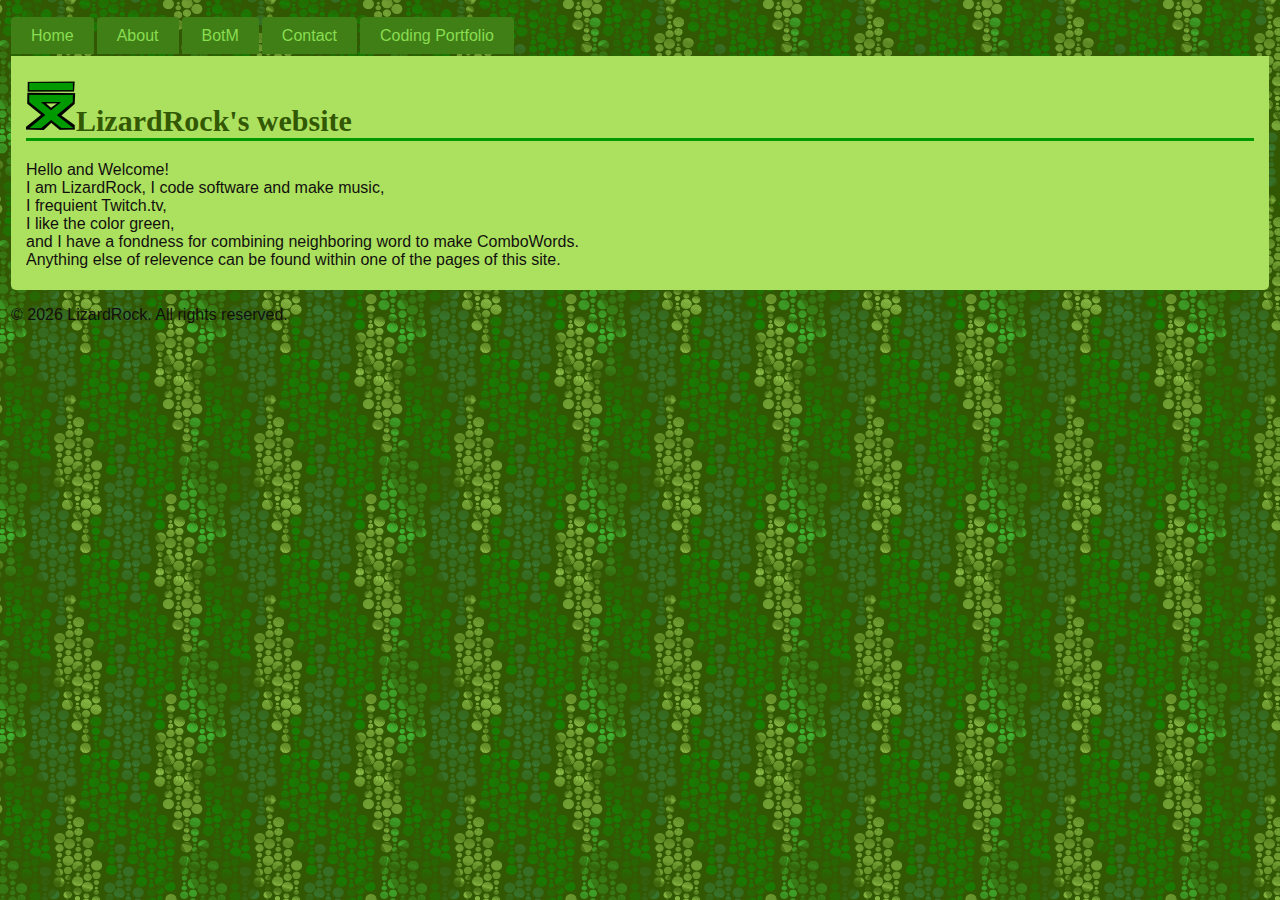
<file: index.html>
<!DOCTYPE html>
<html>

<head>
  <title>LizardRock</title>
  <link href="site.css" rel="stylesheet">
</head>

<body>

  <nav id="nav01"></nav>


  <div id="main">
  <h1><img src="Logo.png" alt="LizardRock Symbol" 
style="width:50px;height:50px">LizardRock's website</h1>

<p>
Hello and Welcome! <br/>
I am LizardRock, I code software and make music,<br/>
I frequient Twitch.tv, <br/>
I like the color green,<br/>
and I have a fondness for combining neighboring word to make ComboWords.<br/>
Anything else of relevence can be found within one of the pages of this site.
</p>
  
  </div>
<footer id="foot01"></footer>
<script src="script.js"></script>

</body>
</html>
</file>
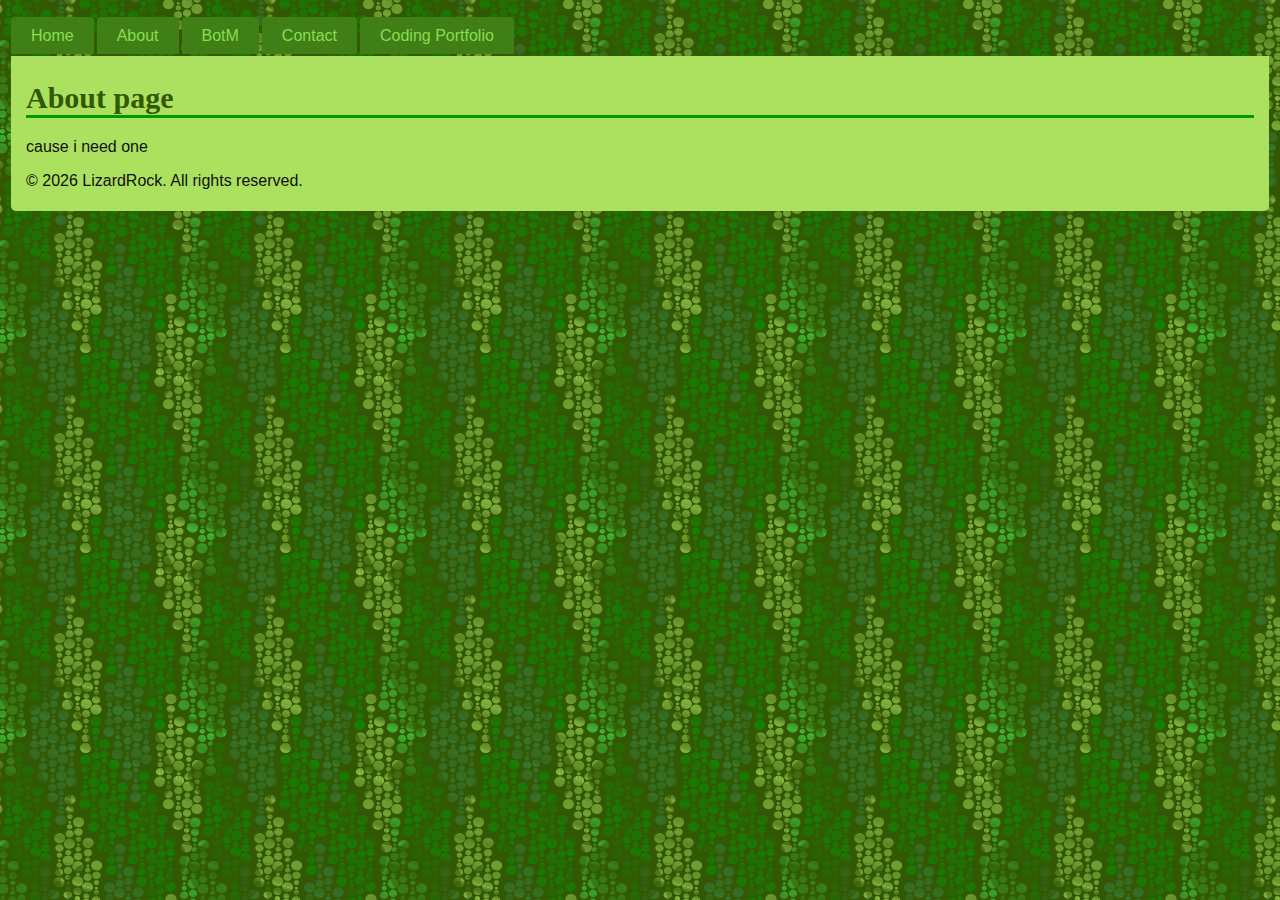
<file: about.html>
<!DOCTYPE html>
<html>

<head>
  <title>About</title>
  <link href="site.css" rel="stylesheet">
</head>

<body>

  <nav id="nav01"></nav>

  <div id="main">
  <h1>About page</h1>
  <p>cause i need one</p>
  <footer id="foot01"></footer>
  </div>

<script src="script.js"></script>

</body>
</html>
</file>
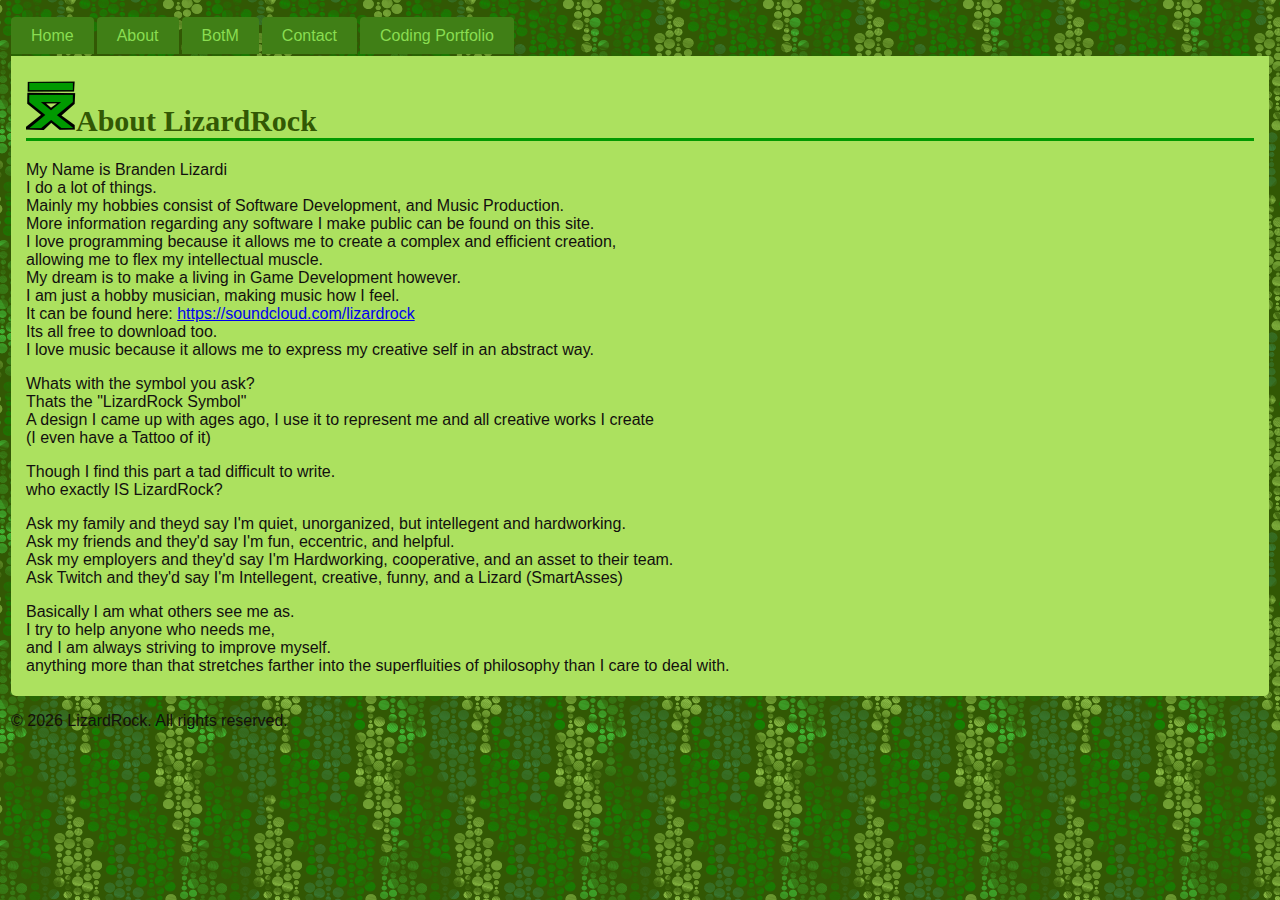
<file: About.html>
<!DOCTYPE html>
<html>

<head>
  <title>LizardRock About</title>
  <link href="site.css" rel="stylesheet">
</head>

<body>

  <nav id="nav01"></nav>


  <div id="main">
  <h1><img src="Logo.png" alt="LizardRock Symbol" 
style="width:50px;height:50px">About LizardRock</h1>

<p>
My Name is Branden Lizardi<br/>
I do a lot of things.<br/>
Mainly my hobbies consist of Software Development, and Music Production.<br/>
More information regarding any software I make public can be found on this site.<br/>
I love programming because it allows me to create a complex and efficient creation, <br/>
allowing me to flex my intellectual muscle.<br/>
My dream is to make a living in Game Development however.<br/>
I am just a hobby musician, making music how I feel.<br/>
It can be found here: <a href="https://soundcloud.com/lizardrock">https://soundcloud.com/lizardrock</a> <br/>
Its all free to download too.<br/>
I love music because it allows me to express my creative self in an abstract way.

</p>

<p>
Whats with the symbol you ask? <br/>
Thats the "LizardRock Symbol" <br/>
A design I came up with ages ago, I use it to represent me and all creative works I create<br/>
(I even have a Tattoo of it)
</p>

<p>
Though I find this part a tad difficult to write.<br/>
who exactly IS LizardRock?</p>
<p>
Ask my family and theyd say I'm quiet, unorganized, but intellegent and hardworking.<br/>
Ask my friends and they'd say I'm fun, eccentric, and helpful.<br/>
Ask my employers and they'd say I'm Hardworking, cooperative, and an asset to their team.<br/>
Ask Twitch and they'd say I'm Intellegent, creative, funny, and a Lizard (SmartAsses)<br/>
</p>
<p>
Basically I am what others see me as.<br/>
I try to help anyone who needs me,<br/>
and I am always striving to improve myself.<br/>
anything more than that stretches farther into the superfluities of philosophy than I care to deal with.
  </p>
  
  
  </div>
<footer id="foot01"></footer>
<script src="script.js"></script>

</body>
</html>
</file>
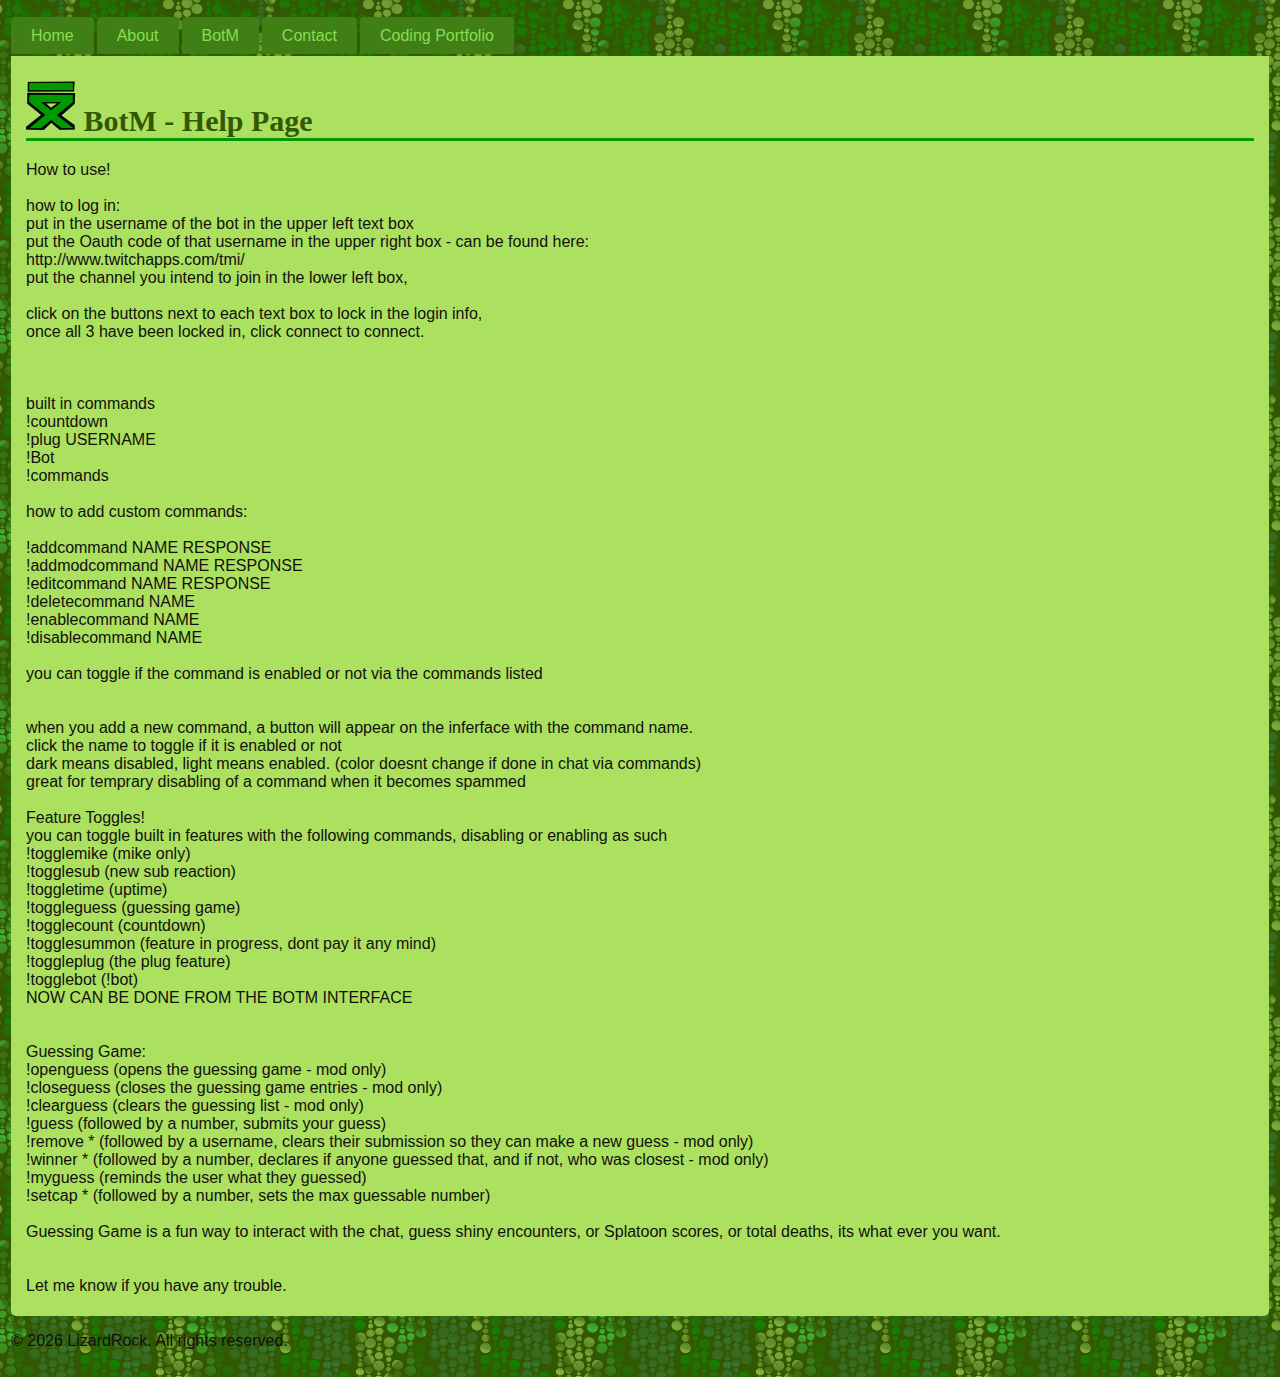
<file: BotHelp.html>
<!DOCTYPE html>
<html>

<head>
  <title>LizardRock - BotM</title>
  <link href="site.css" rel="stylesheet">
</head>

<body>

  <nav id="nav01"></nav>

  <div id="main">
  <h1>
<img src="Logo.png" alt="LizardRock Symbol" 
style="width:50px;height:50px">
BotM - Help Page
</h1>

<p>
How to use!</br>
<br/>
how to log in:<br/>
put in the username of the bot in the upper left text box<br/>
put the Oauth code of that username in the upper right box - can be found here: <br/>http://www.twitchapps.com/tmi/<br/>
put the channel you intend to join in the lower left box,<br/>
<br/>
click on the buttons next to each text box to lock in the login info, <br/>
once all 3 have been locked in, click connect to connect.<br/>
<br/>
<br/>
<br/>
built in commands<br/>
!countdown<br/>
!plug USERNAME<br/>
!Bot<br/>
!commands<br/>
<br/>
how to add custom commands:<br/>
<br/>
!addcommand NAME RESPONSE<br/>
!addmodcommand NAME RESPONSE<br/>
!editcommand NAME RESPONSE<br/>
!deletecommand NAME<br/>
!enablecommand NAME <br/>
!disablecommand NAME<br/>
<br/>
you can toggle if the command is enabled or not via the commands listed<br/>
<br/>
<br/>
when you add a new command, a button will appear on the inferface with the command name.<br/>
click the name to toggle if it is enabled or not <br/>
dark means disabled, light means enabled. (color doesnt change if done in chat via commands)<br/>
great for temprary disabling of a command when it becomes spammed <br/>
<br/>
Feature Toggles!<br/>
you can toggle built in features with the following commands, disabling or enabling as such<br/>
!togglemike 	(mike only)<br/>
!togglesub 	(new sub reaction)<br/>
!toggletime	(uptime)<br/>
!toggleguess	(guessing game)<br/>
!togglecount	(countdown)<br/>
!togglesummon	(feature in progress, dont pay it any mind)<br/>
!toggleplug	(the plug feature)<br/>
!togglebot	(!bot)<br/>
NOW CAN BE DONE FROM THE BOTM INTERFACE<br/>
<br/>
<br/>
Guessing Game:<br/>
!openguess	(opens the guessing game - mod only)<br/>
!closeguess	(closes the guessing game entries - mod only)<br/>
!clearguess	(clears the guessing list - mod only)<br/>
!guess		(followed by a number, submits your guess)<br/>
!remove	*	(followed by a username, clears their submission so they can make a new guess - mod only)<br/>
!winner	*	(followed by a number, declares if anyone guessed that, and if not, who was closest - mod only)<br/>
!myguess	(reminds the user what they guessed)<br/>
!setcap	*	(followed by a number, sets the max guessable number)<br/>
<br/>
Guessing Game is a fun way to interact with the chat, guess shiny encounters, or Splatoon scores, or total deaths, its what ever you want. <br/>
<br/>
<br/>
Let me know if you have any trouble.
</p>


  
  </div>
<footer id="foot01"></footer>
<script src="script.js"></script>

</body>
</html>
</file>
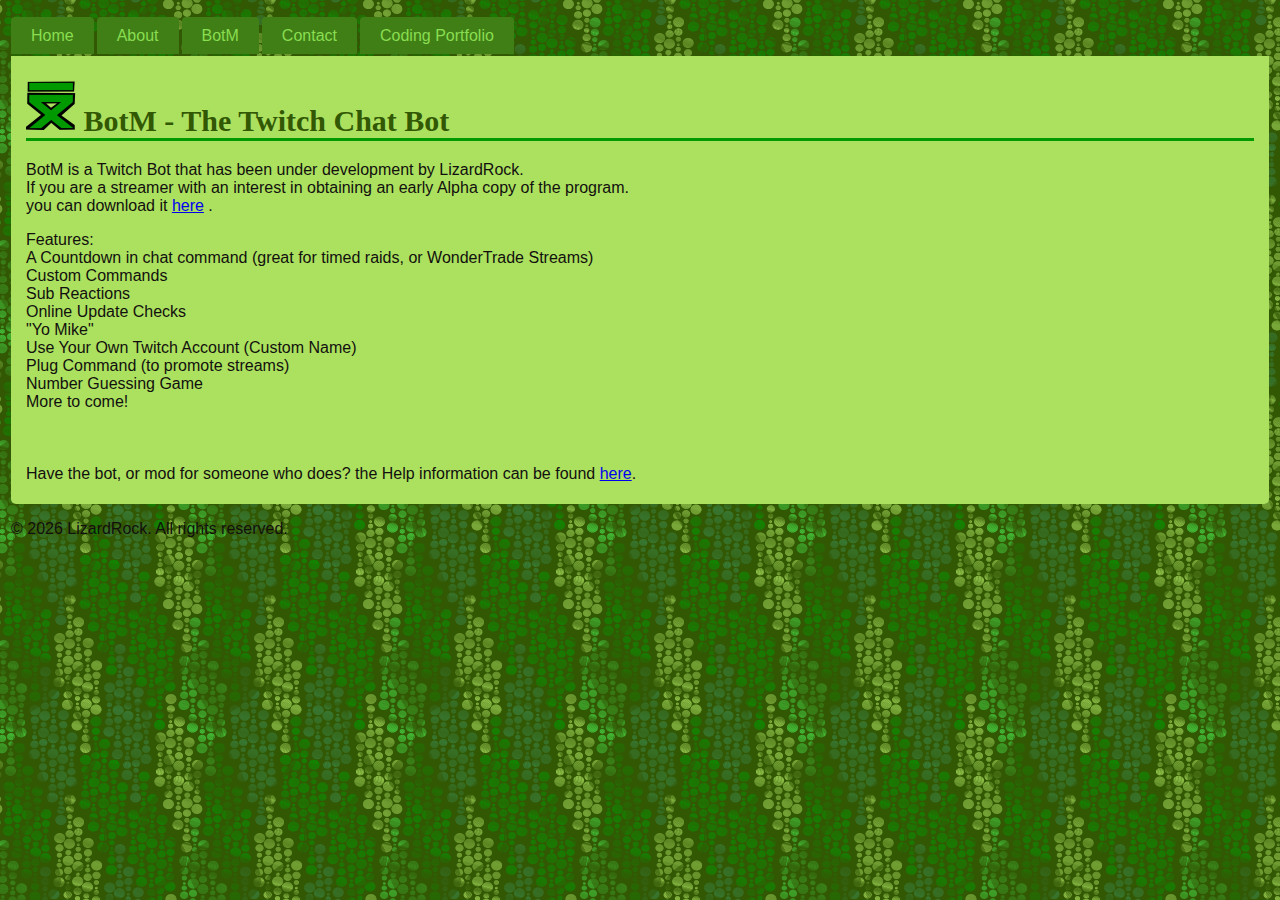
<file: BotM.html>
<!DOCTYPE html>
<html>

<head>
  <title>LizardRock - BotM</title>
  <link href="site.css" rel="stylesheet">
</head>

<body>

  <nav id="nav01"></nav>

  <div id="main">
  <h1>
<img src="Logo.png" alt="LizardRock Symbol" 
style="width:50px;height:50px">
BotM - The Twitch Chat Bot
</h1>
  <p>BotM is a Twitch Bot that has been under development by LizardRock. <br/>
  If you are a streamer with an interest in obtaining an early Alpha copy of the program.<br/>
  you can download it <a href="http://lizardrock.github.io/BotM/BotM2.zip">here</a> .
</p>
<p>Features:<br/>
A Countdown in chat command (great for timed raids, or WonderTrade Streams)<br/>
Custom Commands<br/>
Sub Reactions<br/>
Online Update Checks<br/>
"Yo Mike"<br/>
Use Your Own Twitch Account (Custom Name)<br/>
Plug Command (to promote streams)<br/>
Number Guessing Game<br/>
More to come!<br/>
<br/>
<br/>
<br/>
Have the bot, or mod for someone who does? the Help information can be found <a href="http://lizardrock.github.io/BotHelp.html">here</a>.
  
  </div>
<footer id="foot01"></footer>
<script src="script.js"></script>

</body>
</html>
</file>
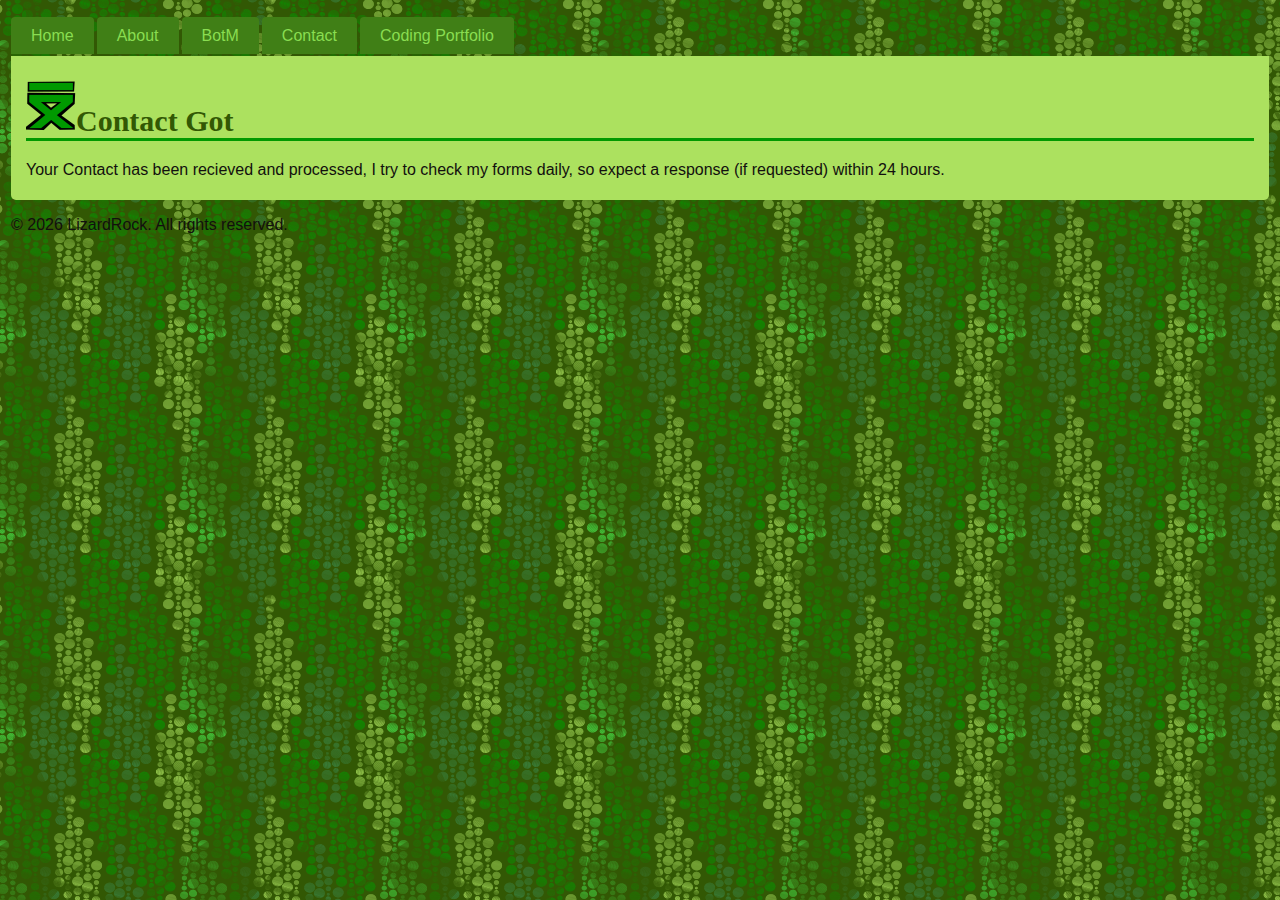
<file: contactDone.html>
<!DOCTYPE html>
<html>
<style>
label{
width: 4em;
float: left;
text-align: right;
margin-right: 0.5em;
display: block
}
</style>
<head>
  <title>LizardRock Contact</title>
  <link href="site.css" rel="stylesheet">
</head>

<body>

  <nav id="nav01"></nav>

  <div id="main">
  <h1><img src="Logo.png" alt="LizardRock Symbol" 
style="width:50px;height:50px">Contact Got</h1>
  <p>Your Contact has been recieved and processed, I try to check my forms daily, so expect a response (if requested) within 24 hours.
  </p>

 
  </div>
<footer id="foot01"></footer>
  						

<script src="script.js"></script>

</body>
</html>
</file>
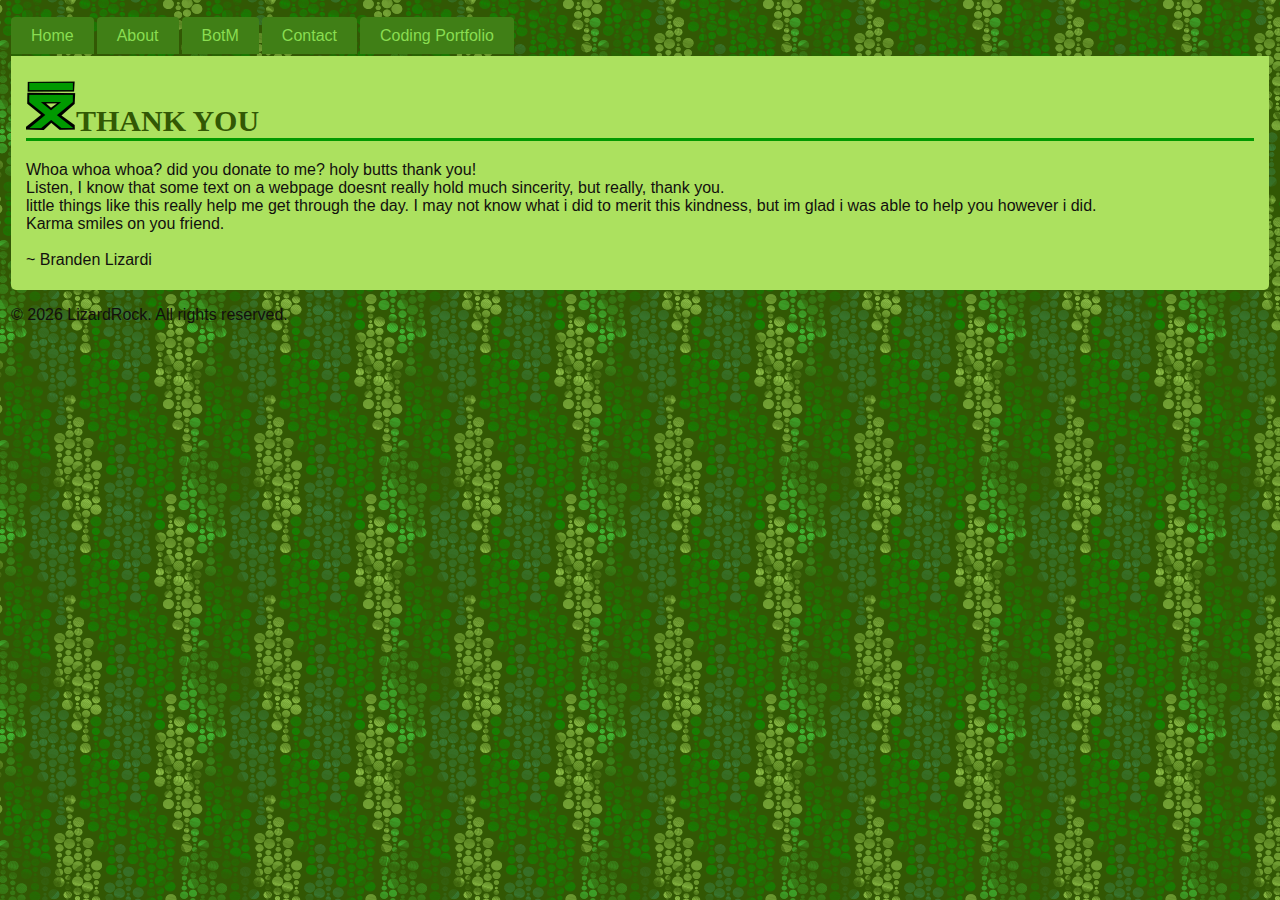
<file: Donate.html>
<!DOCTYPE html>
<html>
<style>
label{
width: 4em;
float: left;
text-align: right;
margin-right: 0.5em;
display: block
}
</style>
<head>
  <title>YOU ROCK</title>
  <link href="site.css" rel="stylesheet">
</head>

<body>

  <nav id="nav01"></nav>

  <div id="main">
  <h1><img src="Logo.png" alt="LizardRock Symbol" 
style="width:50px;height:50px">THANK YOU</h1>
  <p>
Whoa whoa whoa? did you donate to me? holy butts thank you! </br>
Listen, I know that some text on a webpage doesnt really hold much sincerity, but really, thank you. </br>
little things like this really help me get through the day.
I may not know what i did to merit this kindness, but im glad i was able to help you however i did.</br>
Karma smiles on you friend.</br>
</br>
~ Branden Lizardi
</p>

 
  </div>
<footer id="foot01"></footer>
  						

<script src="script.js"></script>

</body>
</html>
</file>
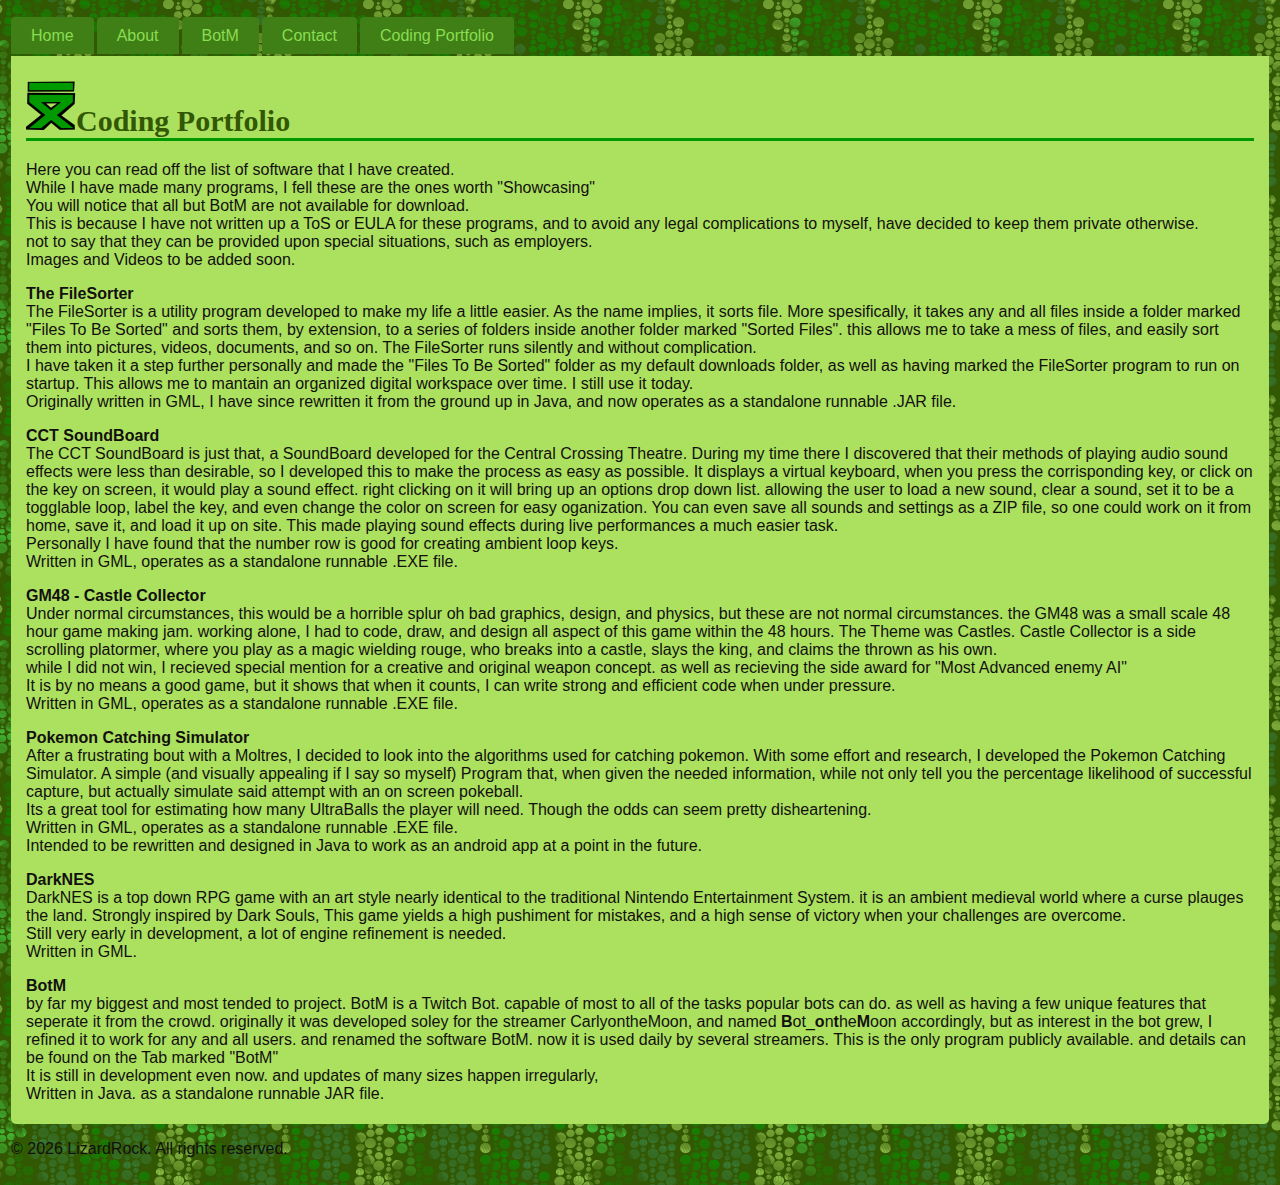
<file: port.html>
<!DOCTYPE html>
<html>

<head>
  <title>LizardRock</title>
  <link href="site.css" rel="stylesheet">
</head>

<body>

  <nav id="nav01"></nav>


  <div id="main">
  <h1><img src="Logo.png" alt="LizardRock Symbol" 
style="width:50px;height:50px">Coding Portfolio</h1>

<p>
Here you can read off the list of software that I have created. <br/>
While I have made many programs, I fell these are the ones worth "Showcasing"<br/>
You will notice that all but BotM are not available for download. <br/>
This is because I have not written up a ToS or EULA for these programs, and to avoid any legal complications to myself, have decided to keep them private otherwise.<br/>
not to say that they can be provided upon special situations, such as employers.<br/>
Images and Videos to be added soon.
</p>

<p>
<b>The FileSorter</b><br/>
The FileSorter is a utility program developed to make my life a little easier. As the name implies, it sorts file. More spesifically, it takes any and all files inside a folder marked "Files To Be Sorted" and sorts them, by extension, to a series of folders inside another folder marked "Sorted Files". this allows me to take a mess of files, and easily sort them into pictures, videos, documents, and so on. The FileSorter runs silently and without complication.<br/>
I have taken it a step further personally and made the "Files To Be Sorted" folder as my default downloads folder, as well as having marked the FileSorter program to run on startup. This allows me to mantain an organized digital workspace over time. I still use it today.<br/>
Originally written in GML, I have since rewritten it from the ground up in Java, and now operates as a standalone runnable .JAR file.
</p>

<p>
<b>CCT SoundBoard</b><br/>
The CCT SoundBoard is just that, a SoundBoard developed for the Central Crossing Theatre. During my time there I discovered that their methods of playing audio sound effects were less than desirable, so I developed this to make the process as easy as possible. It displays a virtual keyboard, when you press the corrisponding key, or click on the key on screen, it would play a sound effect. right clicking on it will bring up an options drop down list. allowing the user to load a new sound, clear a sound, set it to be a togglable loop, label the key, and even change the color on screen for easy oganization. You can even save all sounds and settings as a ZIP file, so one could work on it from home, save it, and load it up on site. This made playing sound effects during live performances a much easier task.<br/>
Personally I have found that the number row is good for creating ambient loop keys.<br/>
Written in GML, operates as a standalone runnable .EXE file.
</p>

<p>
<b>GM48 - Castle Collector</b><br/>
Under normal circumstances, this would be a horrible splur oh bad graphics, design, and physics, but these are not normal circumstances. the GM48 was a small scale 48 hour game making jam. working alone, I had to code, draw, and design all aspect of this game within the 48 hours. The Theme was Castles. Castle Collector is a side scrolling platormer, where you play as a magic wielding rouge, who breaks into a castle, slays the king, and claims the thrown as his own.<br/>
while I did not win, I recieved special mention for a creative and original weapon concept. as well as recieving the side award for "Most Advanced enemy AI"<br/>
It is by no means a good game, but it shows that when it counts, I can write strong and efficient code when under pressure.<br/>
Written in GML, operates as a standalone runnable .EXE file.
</p>

<p>
<b>Pokemon Catching Simulator</b><br/>
After a frustrating bout with a Moltres, I decided to look into the algorithms used for catching pokemon. With some effort and research, I developed the Pokemon Catching Simulator. A simple (and visually appealing if I say so myself) Program that, when given the needed information, while not only tell you the percentage likelihood of successful capture, but actually simulate said attempt with an on screen pokeball.<br/>
Its a great tool for estimating how many UltraBalls the player will need. Though the odds can seem pretty disheartening.<br/>
Written in GML, operates as a standalone runnable .EXE file. <br/>
Intended to be rewritten and designed in Java to work as an android app at a point in the future.
</p>

<p>
<b>DarkNES</b><br/>
DarkNES is a top down RPG game with an art style nearly identical to the traditional Nintendo Entertainment System. it is an ambient medieval world where a curse plauges the land. Strongly inspired by Dark Souls, This game yields a high pushiment for mistakes, and a high sense of victory when your challenges are overcome. <br/>
Still very early in development, a lot of engine refinement is needed.<br/>
Written in GML.
</p>

<p>
<b>BotM</b><br/>
by far my biggest and most tended to project. BotM is a Twitch Bot. capable of most to all of the tasks popular bots can do. as well as having a few unique features that seperate it from the crowd. originally it was developed soley for the streamer CarlyontheMoon, and named <b>B</b>ot_<b>o</b>n<b>t</b>he<b>M</b>oon accordingly, but as interest in the bot grew, I refined it to work for any and all users. and renamed the software BotM. now it is used daily by several streamers. This is the only program publicly available. and details can be found on the Tab marked "BotM"<br/>
It is still in development even now. and updates of many sizes happen irregularly,<br/>
Written in Java. as a standalone runnable JAR file.
</p>





  
  </div>
<footer id="foot01"></footer>
<script src="script.js"></script>

</body>
</html>
</file>
<file: site.css>
body {
    font-family: "Trebuchet MS", Verdana, sans-serif;
    font-size: 16px;
    background-color: #618B25;
    background-image: url("BG.png"); 
    color: #12100E;
    padding: 3px;
}

#main {
    padding: 5px;
    padding-left:  15px;
    padding-right: 15px;
    background-color: #ACE15F;
    border-radius: 0 0 5px 5px;
}

h1 {
    font-family: Georgia, serif;
    border-bottom: 3px solid #029900;
    color: #325804;
    font-size: 30px;
}



table {
    width:100%;
}

table, th , td {
    border: 1px solid grey;
    border-collapse: collapse;
    padding: 5px;
}

th {
    text-align: left; 
}

table tr:nth-child(odd) {
    background-color: #f1f1f1;
}
table tr:nth-child(even) {
    background-color: #ffffff;
}

ul#menu {
    padding: 0;
    margin-bottom: 11px;
}

ul#menu li {
    display: inline;
    margin-right: 3px;
}

ul#menu li a {
    padding: 10px 20px;
    text-decoration: none;
    color: #89DD51;
    background-color: #407F16;
    border-radius: 4px 4px 0 0;
}

ul#menu li a:hover {
    color: #407F16;
    background-color: #89DD51;
}
</file>
